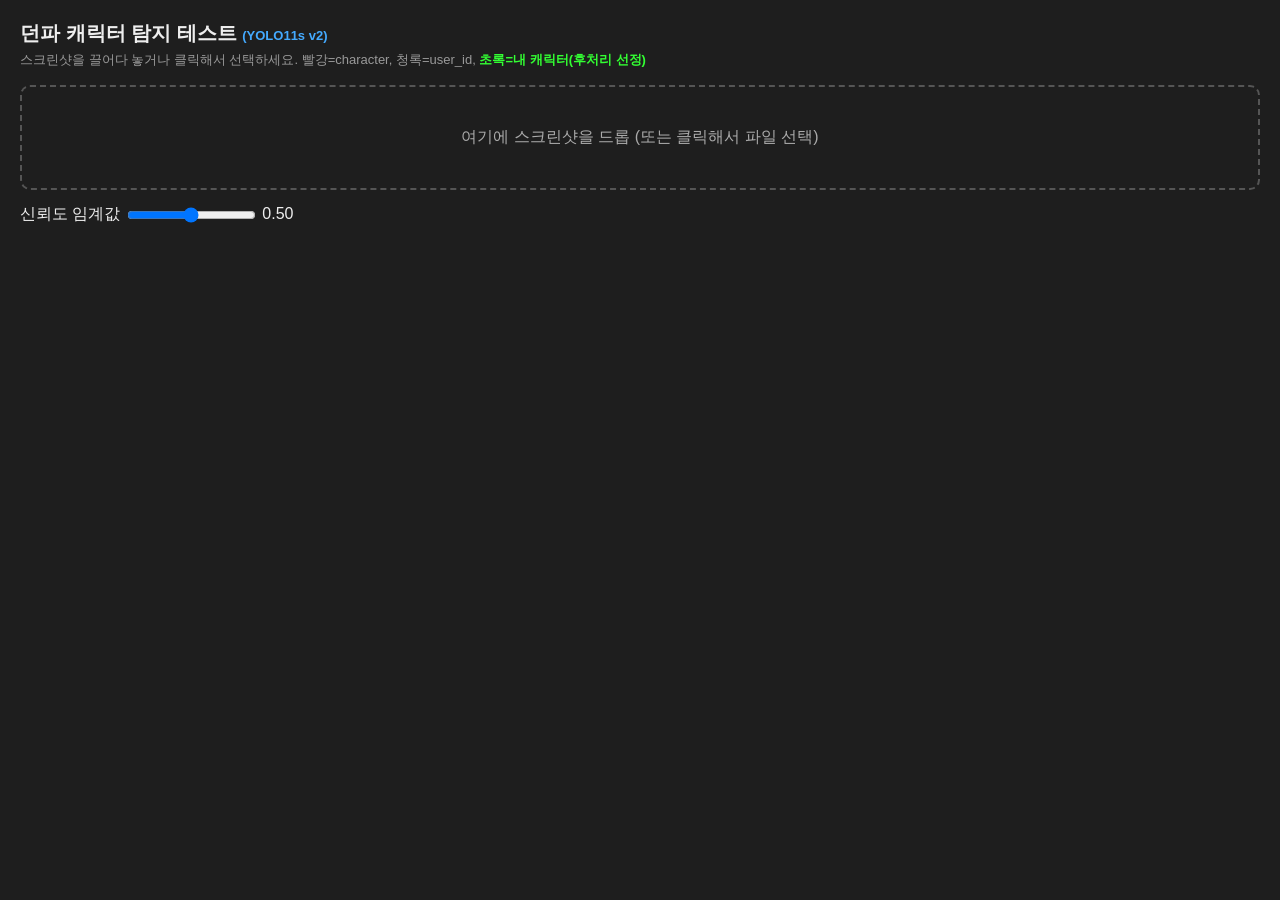
<file: webapp/index.html>
<!DOCTYPE html>
<html lang="ko">

<head>
  <meta charset="utf-8">
  <title>🎮 비전 기반 게임 QA 자동화 | 캐릭터 탐지 및 추적 </title>
  <style>
    body {
      font-family: 'Malgun Gothic', sans-serif;
      background: #1e1e1e;
      color: #eee;
      margin: 0;
      padding: 20px;
    }

    h1 {
      font-size: 20px;
      margin: 0 0 4px;
    }

    .sub {
      color: #999;
      font-size: 13px;
      margin-bottom: 16px;
    }

    #drop {
      border: 2px dashed #555;
      border-radius: 10px;
      padding: 40px;
      text-align: center;
      color: #aaa;
      cursor: pointer;
      transition: .15s;
    }

    #drop.over {
      border-color: #4af;
      background: #26303a;
      color: #cdf;
    }

    #controls {
      display: flex;
      align-items: center;
      gap: 14px;
      margin: 14px 0;
      flex-wrap: wrap;
    }

    #status {
      color: #fa0;
    }

    canvas {
      max-width: 100%;
      border-radius: 8px;
      display: block;
    }

    .legend span {
      display: inline-block;
      margin-right: 14px;
      font-size: 13px;
    }

    .dot {
      display: inline-block;
      width: 11px;
      height: 11px;
      border-radius: 2px;
      margin-right: 4px;
      vertical-align: -1px;
    }

    table {
      border-collapse: collapse;
      margin-top: 12px;
      font-size: 13px;
    }

    th,
    td {
      border: 1px solid #444;
      padding: 5px 10px;
    }

    th {
      background: #2c2c2c;
    }

    input[type=range] {
      vertical-align: middle;
    }
  </style>
</head>

<body>
  <h1>던파 캐릭터 탐지 테스트 <span style="color:#4af;font-size:13px">(YOLO11s v2)</span></h1>
  <div class="sub">스크린샷을 끌어다 놓거나 클릭해서 선택하세요. 빨강=character, 청록=user_id, <b style="color:#3f3">초록=내 캐릭터(후처리 선정)</b></div>

  <div id="drop">여기에 스크린샷을 드롭 (또는 클릭해서 파일 선택)</div>
  <input type="file" id="file" accept="image/*" hidden>

  <div id="controls">
    <label>신뢰도 임계값 <input type="range" id="conf" min="0.1" max="0.9" step="0.05" value="0.5">
      <span id="confv">0.50</span></label>
    <span id="status"></span>
  </div>

  <canvas id="cv" hidden></canvas>
  <div id="result"></div>

  <script>
    const drop = document.getElementById('drop');
    const fileInput = document.getElementById('file');
    const cv = document.getElementById('cv');
    const ctx = cv.getContext('2d');
    const status = document.getElementById('status');
    const confSlider = document.getElementById('conf');
    let lastFile = null;

    confSlider.oninput = () => document.getElementById('confv').textContent = Number(confSlider.value).toFixed(2);
    confSlider.onchange = () => { if (lastFile) analyze(lastFile); };

    drop.onclick = () => fileInput.click();
    fileInput.onchange = () => { if (fileInput.files[0]) analyze(fileInput.files[0]); };
    drop.ondragover = e => { e.preventDefault(); drop.classList.add('over'); };
    drop.ondragleave = () => drop.classList.remove('over');
    drop.ondrop = e => {
      e.preventDefault(); drop.classList.remove('over');
      if (e.dataTransfer.files[0]) analyze(e.dataTransfer.files[0]);
    };

    function box(d, color, width, label) {
      ctx.strokeStyle = color; ctx.lineWidth = width;
      ctx.strokeRect(d.x1, d.y1, d.x2 - d.x1, d.y2 - d.y1);
      if (label) {
        ctx.font = 'bold 20px Malgun Gothic';
        const w = ctx.measureText(label).width + 10;
        ctx.fillStyle = color;
        ctx.fillRect(d.x1, Math.max(0, d.y1 - 26), w, 26);
        ctx.fillStyle = '#000';
        ctx.fillText(label, d.x1 + 5, Math.max(20, d.y1 - 6));
      }
    }

    async function analyze(file) {
      lastFile = file;
      status.textContent = '분석 중...';
      const img = new Image();
      img.src = URL.createObjectURL(file);
      await img.decode();
      cv.width = img.width; cv.height = img.height; cv.hidden = false;
      ctx.drawImage(img, 0, 0);

      const fd = new FormData();
      fd.append('image', file);
      fd.append('conf', confSlider.value);
      let res;
      try {
        res = await (await fetch('/predict', { method: 'POST', body: fd })).json();
      } catch (e) {
        status.textContent = '서버 오류: ' + e; return;
      }

      for (const d of res.characters) box(d, '#e44', 4, 'char ' + d.conf);
      for (const d of res.user_ids) box(d, '#3cf', 3, 'id ' + d.conf);
      if (res.my_character) {
        box(res.my_character.character, '#3f3', 6, '내 캐릭터');
        box(res.my_character.user_id, '#3f3', 4);
      }
      status.textContent = '';

      const rows = [
        ...res.characters.map((d, i) => ['character', i, d]),
        ...res.user_ids.map((d, i) => ['user_id', i, d]),
      ].map(([t, i, d]) =>
        `<tr><td>${t} #${i}</td><td>${d.conf}</td><td>(${d.x1.toFixed(0)}, ${d.y1.toFixed(0)}) ~ (${d.x2.toFixed(0)}, ${d.y2.toFixed(0)})</td></tr>`
      ).join('');
      document.getElementById('result').innerHTML =
        `<p>character <b>${res.characters.length}</b>개 / user_id <b>${res.user_ids.length}</b>개 탐지` +
        (res.my_character ? ' / 내 캐릭터 <b style="color:#3f3">선정됨</b>' : ' / 내 캐릭터 <b style="color:#fa0">미선정</b>') +
        `</p><table><tr><th>객체</th><th>신뢰도</th><th>좌표</th></tr>${rows}</table>`;
    }
  </script>
</body>

</html>
</file>
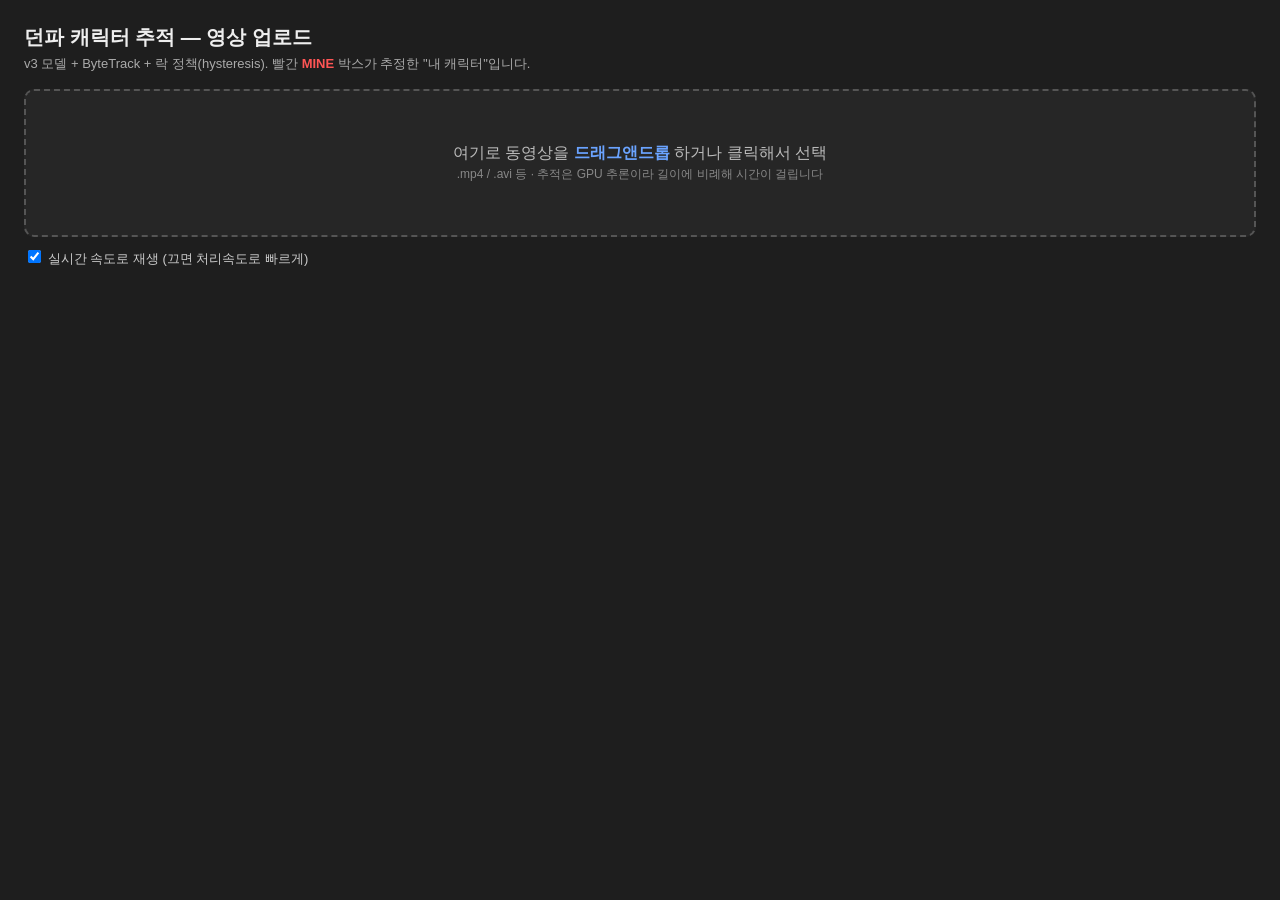
<file: webapp/video_index.html>
<!DOCTYPE html>
<html lang="ko">
<head>
<meta charset="utf-8">
<title>던파 캐릭터 추적 (영상)</title>
<style>
  body { font-family: sans-serif; background: #1e1e1e; color: #eee; margin: 0; padding: 24px; }
  h1 { font-size: 20px; margin: 0 0 4px; }
  .sub { color: #aaa; font-size: 13px; margin-bottom: 16px; }
  #drop {
    border: 2px dashed #555; border-radius: 10px; padding: 36px; text-align: center;
    color: #bbb; cursor: pointer; transition: .15s; background: #262626;
  }
  #drop.hover { border-color: #3a7afe; background: #2c3550; color: #fff; }
  #drop b { color: #6aa3ff; }
  #stage { margin-top: 18px; display: none; }
  #view { width: 100%; max-width: 1100px; border-radius: 8px; background: #000; display: block; }
  .bar { display: flex; align-items: center; gap: 14px; flex-wrap: wrap; margin: 12px 0; }
  .pill { background: #2a2a2a; border: 1px solid #444; border-radius: 999px; padding: 6px 14px; font-size: 13px; }
  .pill b { color: #6aa3ff; }
  #status { color: #fa0; }
  #status.done { color: #3c3; }
  button, .btn {
    background: #3a7afe; color: #fff; border: none; border-radius: 6px;
    padding: 9px 16px; font-size: 14px; cursor: pointer; text-decoration: none; display: inline-block;
  }
  button:disabled { background: #555; cursor: default; }
  .muted { color: #888; font-size: 12px; }
  label.pace { font-size: 13px; color: #ccc; }
</style>
</head>
<body>
  <h1>던파 캐릭터 추적 — 영상 업로드</h1>
  <div class="sub">v3 모델 + ByteTrack + 락 정책(hysteresis). 빨간 <b style="color:#f55">MINE</b> 박스가 추정한 "내 캐릭터"입니다.</div>

  <div id="drop">
    <p>여기로 동영상을 <b>드래그앤드롭</b> 하거나 클릭해서 선택<br>
    <span class="muted">.mp4 / .avi 등 · 추적은 GPU 추론이라 길이에 비례해 시간이 걸립니다</span></p>
    <input id="file" type="file" accept="video/*" hidden>
  </div>
  <div style="margin-top:10px">
    <label class="pace"><input type="checkbox" id="pace" checked> 실시간 속도로 재생 (끄면 처리속도로 빠르게)</label>
  </div>

  <div id="stage">
    <div class="bar">
      <span id="status">업로드 중…</span>
      <span class="pill">프레임 <b id="m_frames">–</b></span>
      <span class="pill">내 캐릭터 추적률 <b id="m_loc">–</b></span>
      <span class="pill">캐릭터 탐지율 <b id="m_char">–</b></span>
      <span class="pill">ID 스위치 <b id="m_sw">–</b></span>
      <a id="dl" class="btn" style="display:none">주석 영상 다운로드 (.mp4)</a>
      <button id="again" style="display:none;background:#555">다른 영상</button>
    </div>
    <img id="view" alt="추적 결과">
  </div>

<script>
const drop = document.getElementById('drop');
const fileInput = document.getElementById('file');
const stage = document.getElementById('stage');
const view = document.getElementById('view');
const statusEl = document.getElementById('status');
let pollTimer = null;

drop.onclick = () => fileInput.click();
['dragover','dragenter'].forEach(e => drop.addEventListener(e, ev => { ev.preventDefault(); drop.classList.add('hover'); }));
['dragleave','drop'].forEach(e => drop.addEventListener(e, ev => { ev.preventDefault(); drop.classList.remove('hover'); }));
drop.addEventListener('drop', ev => { if (ev.dataTransfer.files.length) handle(ev.dataTransfer.files[0]); });
fileInput.onchange = () => { if (fileInput.files.length) handle(fileInput.files[0]); };
document.getElementById('again').onclick = () => location.reload();

async function handle(f) {
  drop.style.display = 'none';
  stage.style.display = 'block';
  statusEl.textContent = '업로드 중…';
  const fd = new FormData();
  fd.append('video', f);
  let token;
  try {
    const res = await fetch('/upload', { method: 'POST', body: fd });
    const j = await res.json();
    if (j.error) { statusEl.textContent = '오류: ' + j.error; return; }
    token = j.token;
  } catch (e) { statusEl.textContent = '업로드 실패: ' + e; return; }

  statusEl.textContent = '추적 중… (스트리밍 재생)';
  const pace = document.getElementById('pace').checked ? '1' : '0';
  view.src = `/stream/${token}?pace=${pace}`;

  pollTimer = setInterval(async () => {
    try {
      const m = await (await fetch(`/metrics/${token}`)).json();
      if (m.status === 'done' && m.metrics) {
        clearInterval(pollTimer);
        const x = m.metrics;
        document.getElementById('m_frames').textContent = x.frames;
        document.getElementById('m_loc').textContent = (x.my_located_rate*100).toFixed(1) + '%';
        document.getElementById('m_char').textContent = (x.any_char_rate*100).toFixed(1) + '%';
        document.getElementById('m_sw').textContent = x.id_switches;
        statusEl.textContent = '완료 ✓';
        statusEl.classList.add('done');
        const dl = document.getElementById('dl');
        dl.href = `/download/${token}`; dl.style.display = 'inline-block';
        document.getElementById('again').style.display = 'inline-block';
      }
    } catch (e) {}
  }, 1000);
}
</script>
</body>
</html>
</file>
